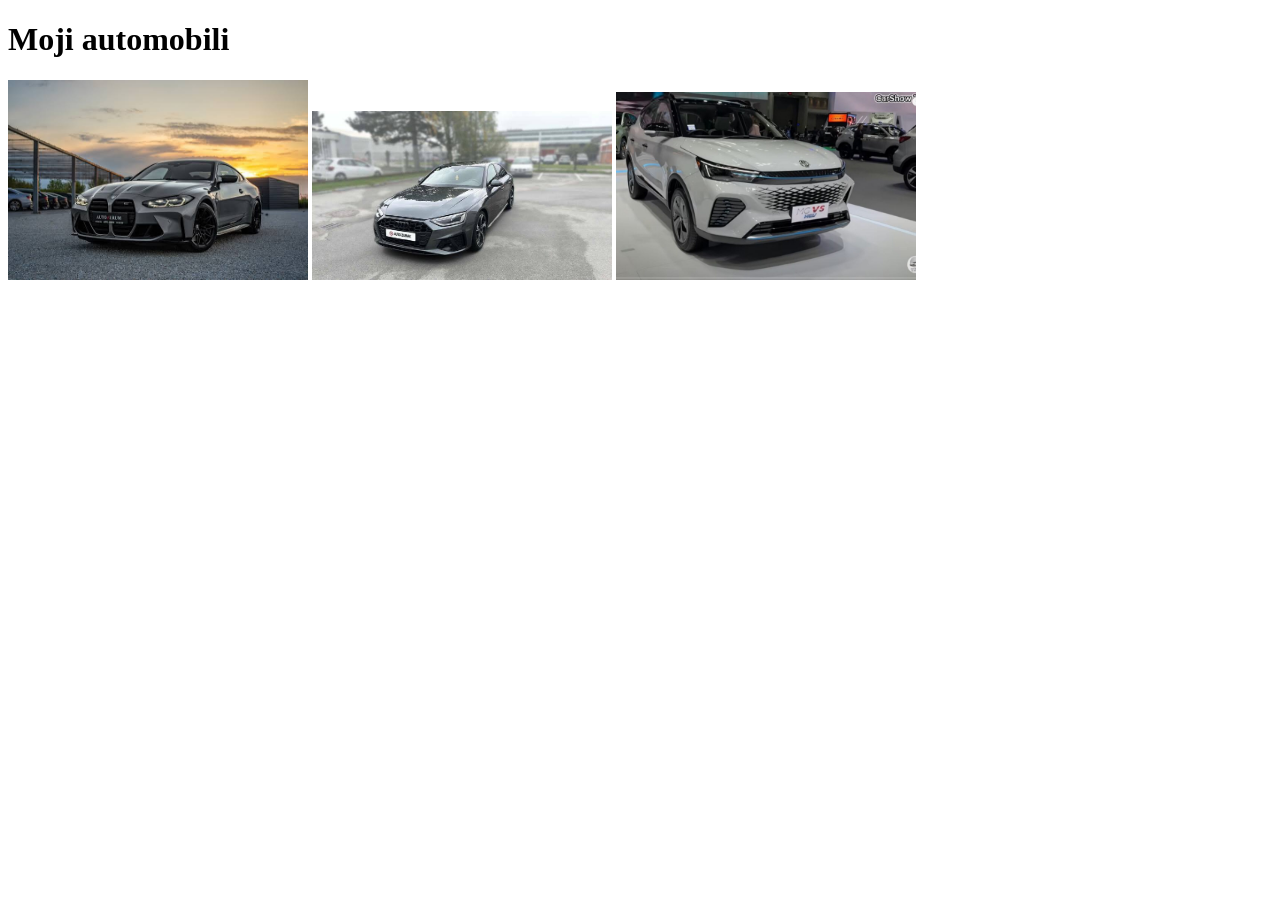
<file: auto/automobili.html>
<!DOCTYPE html>
<html>
<head>
    <title>Automobili</title>
    <style>

        .rollover {
            width: 300px;
            transition: 0.3s;
        }

        .rollover:hover {
            opacity: 0.5;
        }
    </style>
</head>

<body>

    <h1>Moji automobili</h1>


    <img class="rollover"
         src="auto1.jpg"
         alt="Automobil">


    <img class="rollover"
         src="auto2.jpg"
         alt="Automobil">


    <img id="swapSlika"
         src="auto3.jpg"
         alt="Automobil"
         width="300"
         onmouseover="swapSlika()"
         onmouseout="vratiSliku()">

    <script>
        function swapSlika() {
            document.getElementById("swapSlika").src = "auto4.jpg";
        }

        function vratiSliku() {
            document.getElementById("swapSlika").src = "auto3.jpg";
        }
    </script>

</body>
</html>
</file>
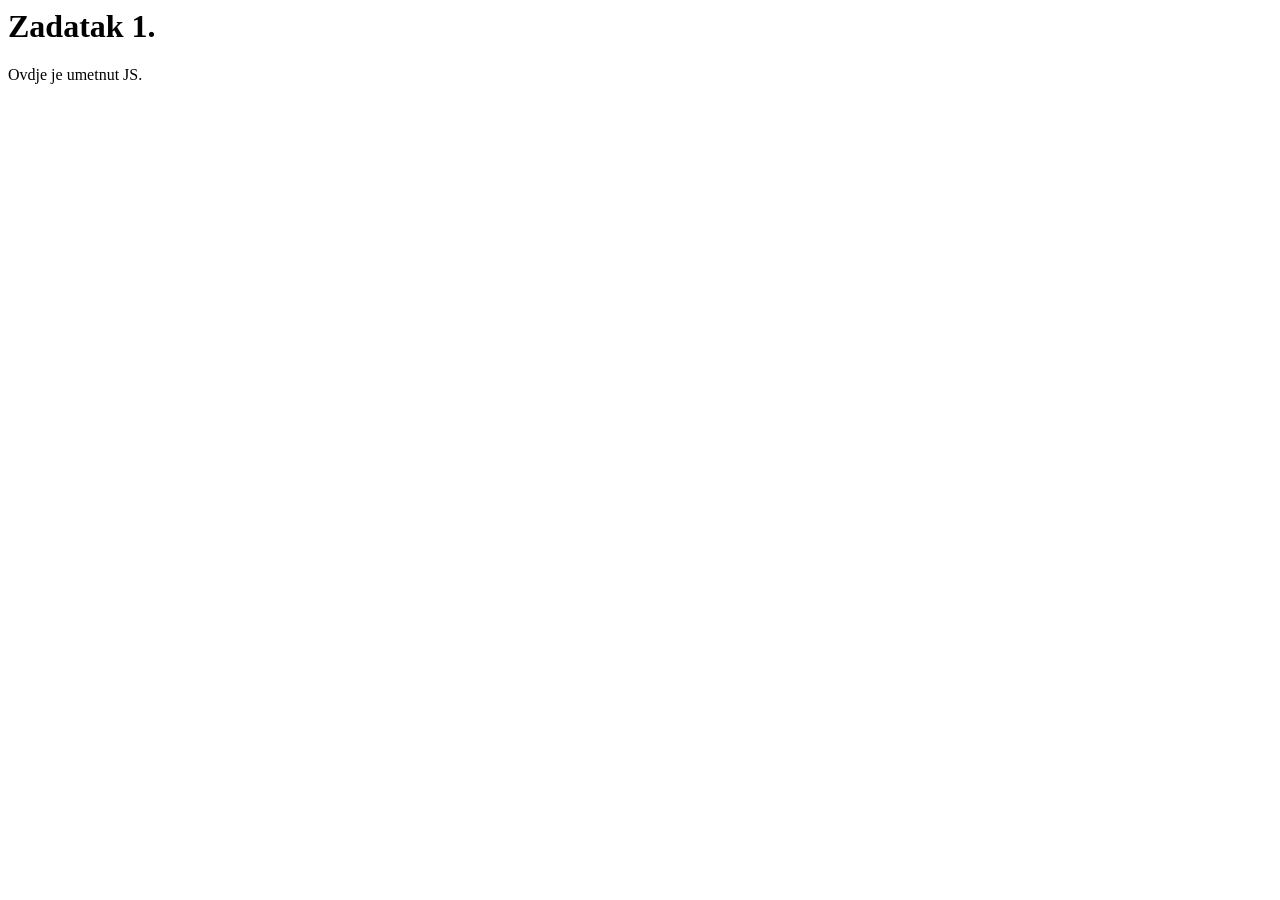
<file: primjer 1.html/primjer-1.html>
<!DOCYTPE html>
<html>
    <head>
        <meta charset="utf-8">
        <title>JavaScript</title>
        <script>
            alert("Bok!");
        </script>
    </head>
    <body>
        <h1>Zadatak 1.</h1>
        <script>
            document.write("Ovdje je umetnut JS.");
        </script>
    </body>
</html>
</file>
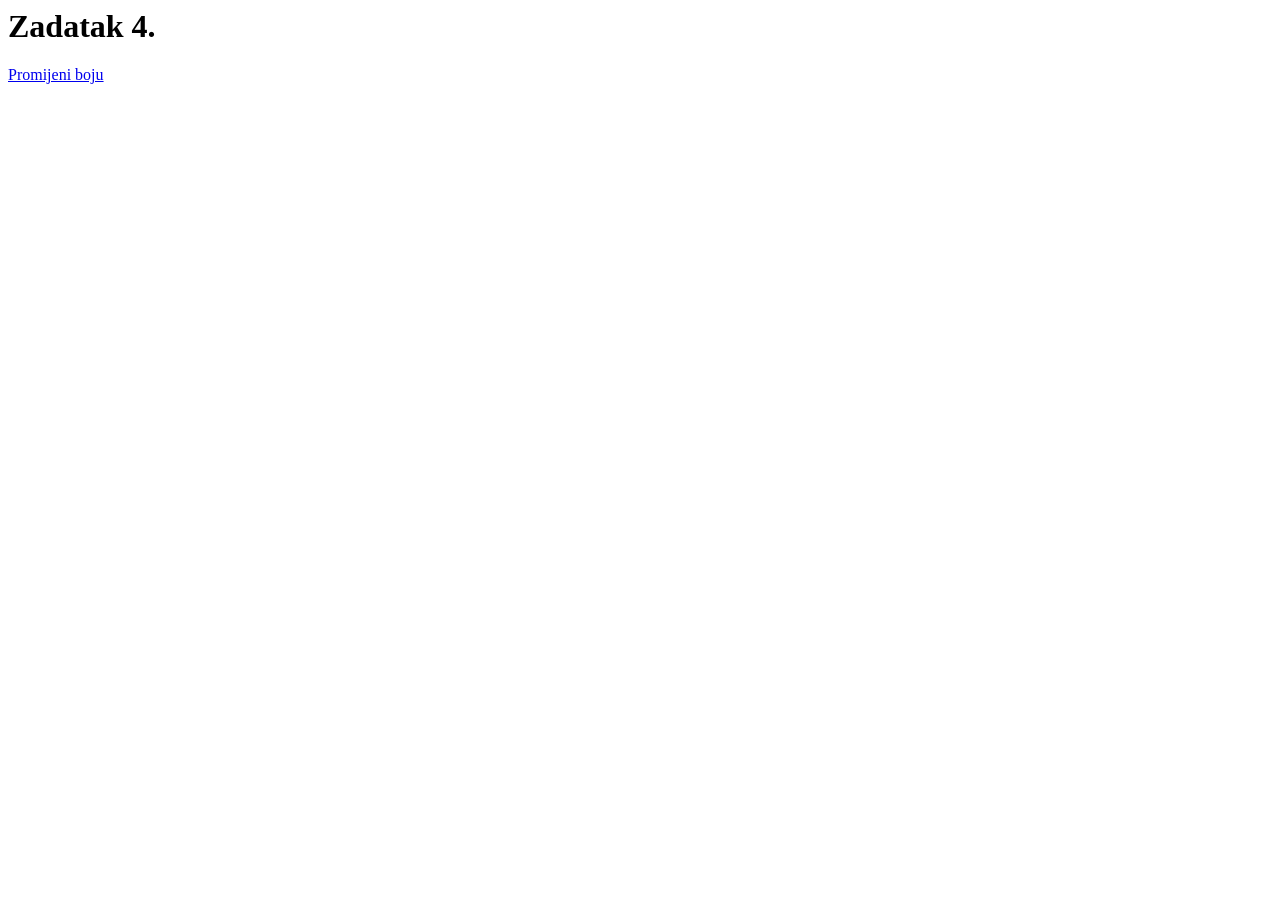
<file: primjer 1.html/primjer-4.html>
<!DOCYTPE html>
<html>
    <head>
        <meta charset="utf-8">
        <title>JavaScript</title>
        <script>
            function zamijeniBoju() {
                document.body.bgColor="#ccc";
            }
        </script>
    </head>
    <body>
        <h1>Zadatak 4.</h1>
        <a href="#" onClick="zamijeniBoju()">Promijeni boju</a>
    </body>
</html
</file>
